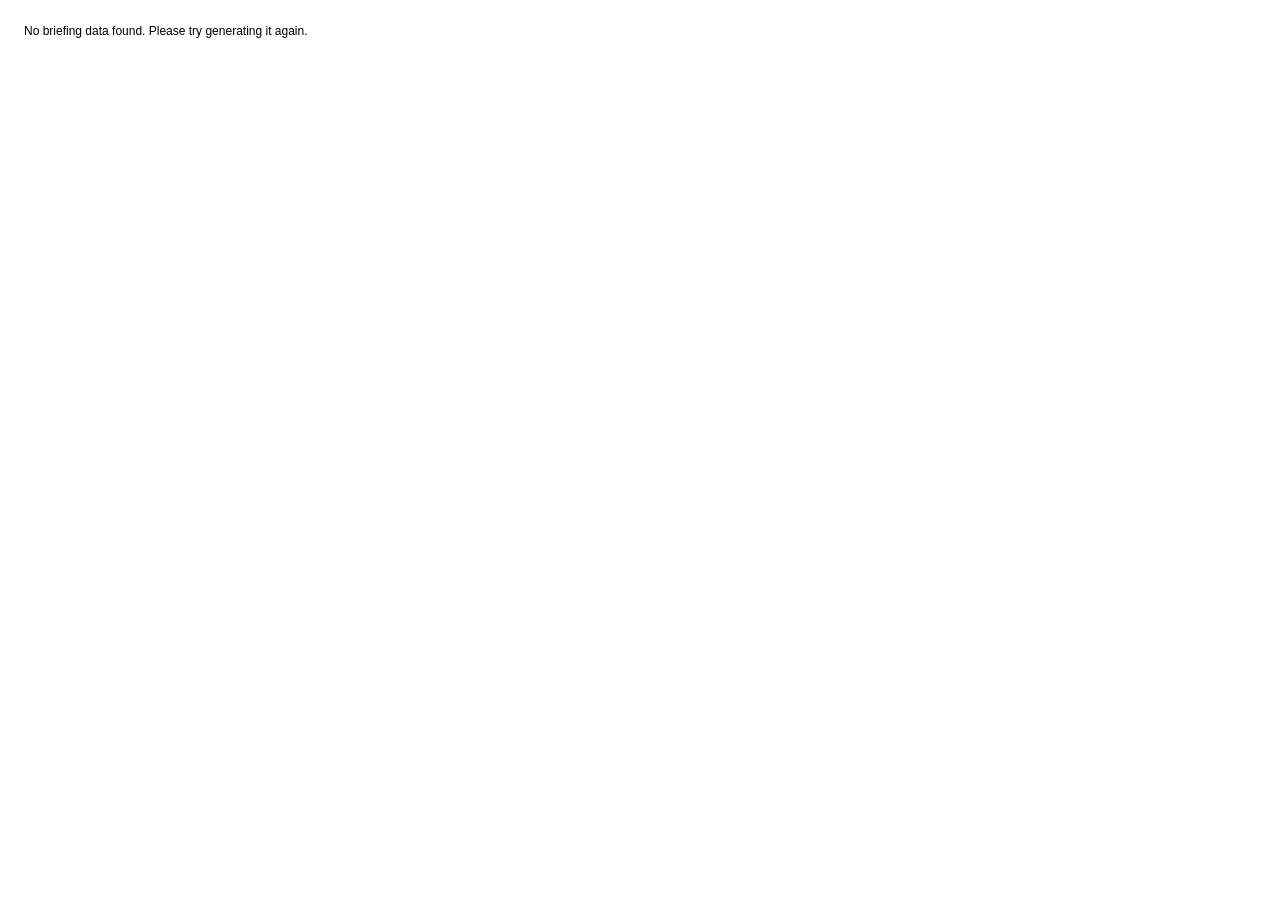
<file: static/briefing.html>
<!DOCTYPE html>
<html lang="en">
<head>
    <meta charset="UTF-8">
    <meta name="viewport" content="width=device-width,initial-scale=1">
    <title>UAVChum Briefing</title>
    <link rel="stylesheet" href="/static/briefing.css">
    <script src="/static/briefing.js" defer></script>
</head>
<body>
</body>
</html>
</file>
<file: static/briefing.css>
:root {
  --bg: #ffffff;
  --text: #000000;
  --border: #000000;
  --head-bg: #000000;
  --head-text: #ffffff;
}

* { box-sizing: border-box; margin: 0; padding: 0; }

body {
  background: var(--bg);
  color: var(--text);
  font-family: Arial, sans-serif;
  font-size: 12px;
  padding: 24px;
}

.page { max-width: 920px; margin: 0 auto; }

.print-btn {
  position: fixed;
  top: 20px;
  right: 20px;
  z-index: 9999;
  padding: 8px 10px;
  background: var(--head-bg);
  color: var(--head-text);
  border: 1px solid var(--border);
  font-weight: bold;
  cursor: pointer;
}

/* Header */
.header {
  display: flex; align-items: center; justify-content: space-between;
  padding-bottom: 12px; border-bottom: 2px solid var(--border);
  margin-bottom: 16px;
}
.brand { font-size: 18px; font-weight: bold; text-transform: uppercase; }
.brand-sub { font-size: 12px; text-transform: uppercase; }
.meta { text-align: right; font-size: 12px; line-height: 1.4; }

/* Verdict */
.verdict-box {
  border: 2px solid #000;
  padding: 10px;
  text-align: center;
  font-weight: bold;
  font-size: 24px;
  margin-bottom: 20px;
}
.verdict-sub {
  margin-top: 8px;
  font-size: 12px;
  font-weight: normal;
}

/* Sections */
.sec-head {
  font-size: 12px;
  font-weight: bold;
  text-transform: uppercase;
  margin: 18px 0 8px;
}

/* Tables */
table {
  border-collapse: collapse;
  width: 100%;
  border: 1px solid var(--border);
}
th, td {
  border: 1px solid var(--border);
  padding: 4px 8px;
  font-size: 12px;
  vertical-align: top;
}
th {
  background: var(--head-bg);
  color: var(--head-text);
  font-weight: bold;
  text-transform: uppercase;
  text-align: left;
}

/* Footer */
.footer {
  margin-top: 20px;
  padding-top: 8px;
  border-top: 1px solid var(--border);
  display: flex;
  justify-content: space-between;
  gap: 12px;
  font-size: 12px;
}

@media print {
  .print-btn { display: none; }
  body { background: #ffffff !important; color: #000000 !important; }
  .page { max-width: 100%; margin: 0; padding: 0; }
}
</file>
